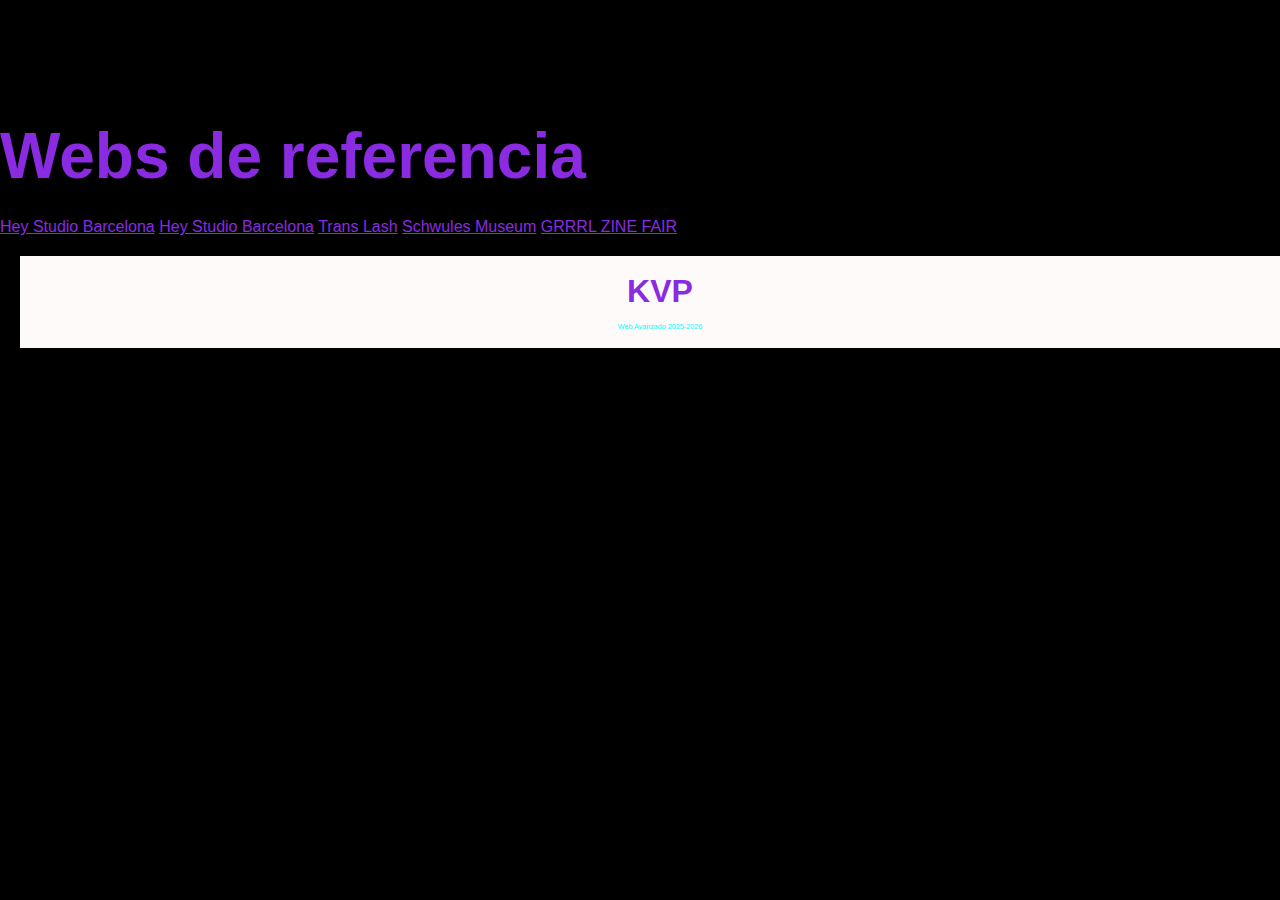
<file: landing.html>
<!DOCTYPE html>
<html lang="es">

<html>
    <head>
      <title>Festival</title>
      <meta charset="UTF-8">
    <meta name="viewport" content="width=device-width, initial-scale=1" width="100%">
    <link rel="stylesheet" href="css\index.css">
    <link rel="icon" type="image/png" sizes="android-chrome-192x192" href="Assets/Favicons/android-chrome-192x192.png">
    <link rel="icon" type="image/png" sizes="android-chrome-512x512" href="/Assets/Favicons/android-chrome-512x512.png">
    <link rel="icon" type="image/png" sizes="apple-touch-icon" href="Assets/Favicons/apple-touch-icon.png">

  </head>  

<body>
<!-- Top menu -->
  <header width="100%">
        <button-left>
          <p href="about.html">About</p>
        </button-left>
        <button-right>
          <p href="Contact.html">Contact</p>
        </button-right>
        <button-mid>
          <phref="entradas.html">Entradas</p>
        </button-mid>
       
  </header>
  
<!-- !PAGE CONTENT! -->

    <main>
    <h1>Webs de referencia</h1>
    <a href="https://heystudio.es/opensource/">Hey Studio Barcelona</a>
    <a href="https://secretrisoclub.com/">Hey Studio Barcelona</a>
    <a href="https://translash.org/resources/">Trans Lash</a>
    <a href="https://www.schwulesmuseum.de/?lang=en">Schwules Museum</a>
    <a href="https://www.grrrlzinefair.com/">GRRRL ZINE FAIR</a>
  

  </main>
  
  <!-- Footer -->
  <footer>
    <div>
      <h3>KVP</h3>
      <p>Web Avanzado 2025-2026</p>
    </div>
    
  </footer>
            </div>
        </main>

    </body>

</html>
</file>
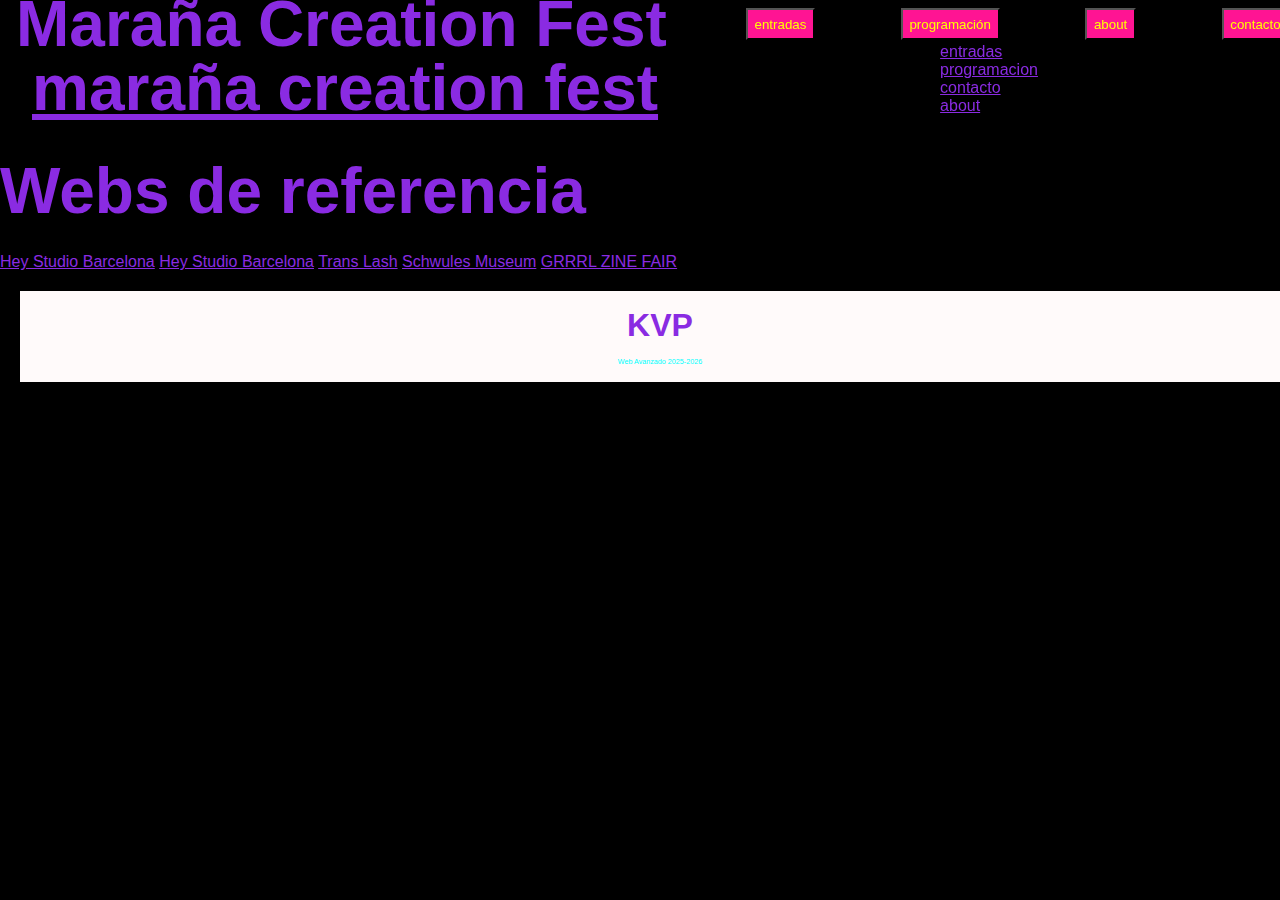
<file: referencias.html>
<!DOCTYPE html>
<html lang="es">

<html>
    <head>
      <title>referencias</title>
      <meta charset="UTF-8">
    <meta name="viewport" content="width=device-width, initial-scale=1" width="100%">
    <link rel="stylesheet" href="css\index.css">
    <link rel="icon" type="image/png" sizes="android-chrome-192x192" href="Assets/Favicons/android-chrome-192x192.png">
    <link rel="icon" type="image/png" sizes="android-chrome-512x512" href="/Assets/Favicons/android-chrome-512x512.png">
    <link rel="icon" type="image/png" sizes="apple-touch-icon" href="Assets/Favicons/apple-touch-icon.png">

  </head>  

<body>
<!-- Top menu -->
 <div class="header_content">
    <span><nav id="menu">
        <h1>Maraña Creation Fest</h1>
            <li><a href="#entradas"><button class="entradas" type="button">entradas</button></a></li>
            <li><a href="#programa"><button class="programacion" type="button">programación</button></a></li>
            <li><a href="#about"><button class="about" type="button">about</button></a></li>
            <li><a href="#contacto"><button class="contacto" type="button">contacto</button></a></li>
      </span></nav>
    </div>
   
  <header width="100%">
    <nav id="menu">
            <h1>
                <a href="#"><span class="logo">maraña creation fest</strong></span></a>
            </h1>
            <div>
                <i class="buttons"></i>
                <ul>
                    <li>
                        <a href="#entradas">entradas</a>
                    </li>
                    <li>
                        <a href="#programacion">programacion</a>
                    </li>
                    <li>
                        <a href="#contacto">contacto</a>
                    </li>
                    <li>
                        <a href="#about">about</a>
                    </li>
                    <li>
                        <i class="fa-solid fa-xmark"></i>
                    </li>
                </ul>
            </div>
            <div>
                <i class="fas fa-search"></i>
                <i class="far fa-star"></i>
                <i class="fas fa-shopping-cart"></i>
            </div>
            
        </nav>
  </header>
  
<!-- !PAGE CONTENT! -->

    <main>
    <h1>Webs de referencia</h1>
    <a href="https://heystudio.es/opensource/">Hey Studio Barcelona</a>
    <a href="https://secretrisoclub.com/">Hey Studio Barcelona</a>
    <a href="https://translash.org/resources/">Trans Lash</a>
    <a href="https://www.schwulesmuseum.de/?lang=en">Schwules Museum</a>
    <a href="https://www.grrrlzinefair.com/">GRRRL ZINE FAIR</a>
  

  </main>
  
  <!-- Footer -->
  <footer>
    <div>
      <h3>KVP</h3>
      <p>Web Avanzado 2025-2026</p>
    </div>
    
  </footer>
            </div>
        </main>

    </body>

</html>
</file>
